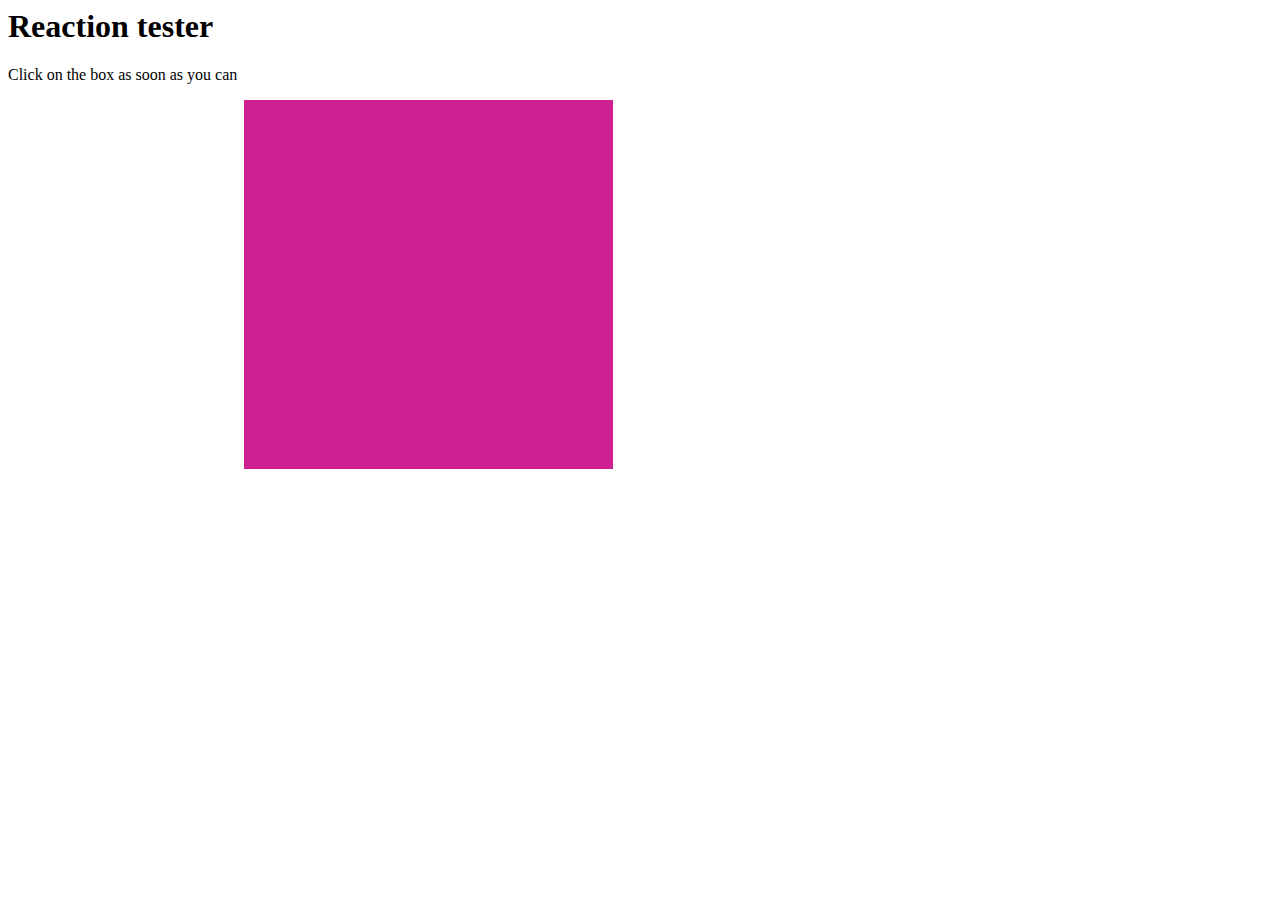
<file: index.html>
<html>
    <head>
        <title>Reaction Timer</title>
        <link rel="stylesheet" href="rt.css">
        
    </head>
    <body>
        <h1>Reaction tester</h1>
        <p>Click on the box as soon as you can</p>
        <div id="shape"></div>
        <script src="rt.js"></script>
    </body>
</html>
</file>
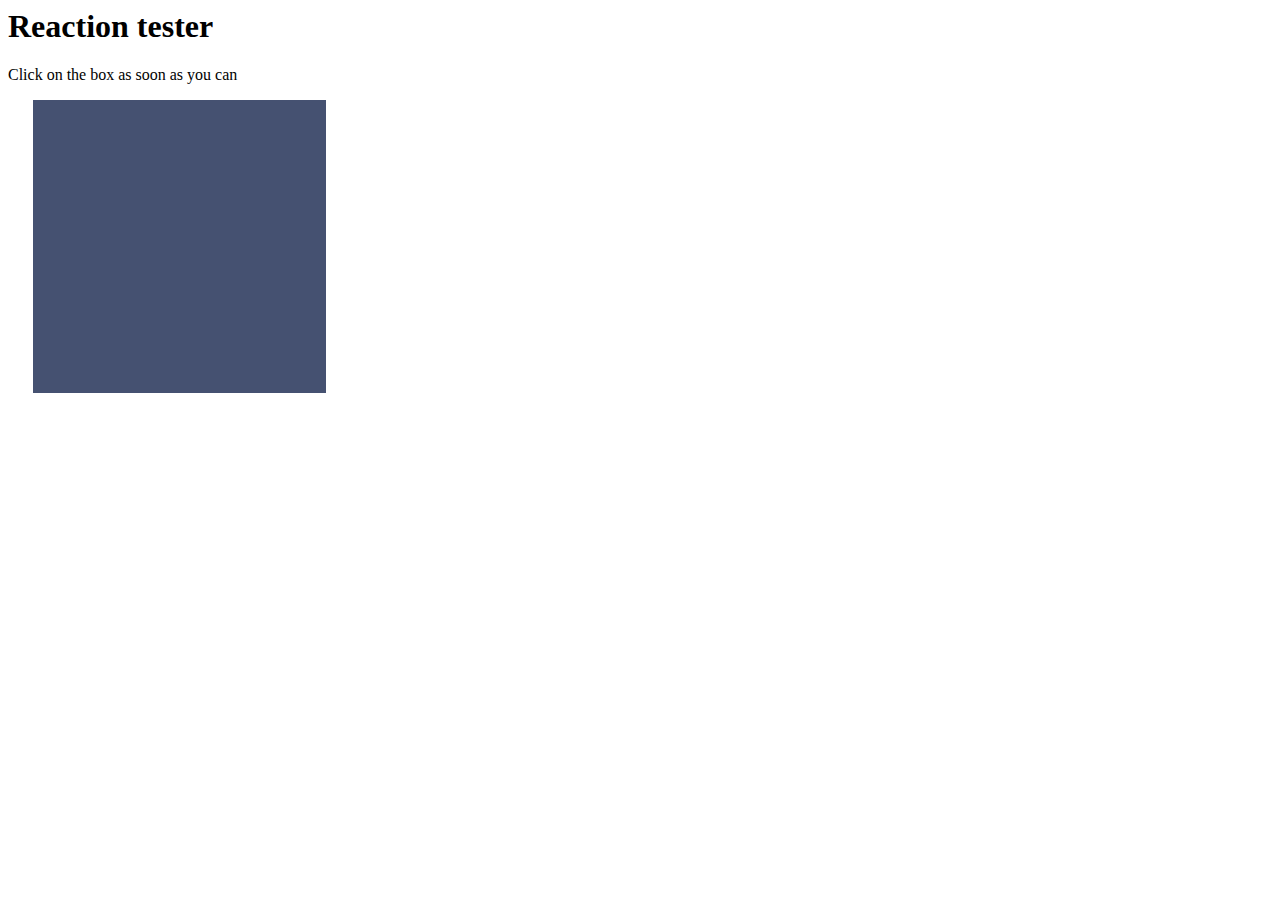
<file: javascript.html>
<html>
    <head>
        <title>Reaction Timer</title>
        <link rel="stylesheet" href="rt.css">
        
    </head>
    <body>
        <h1>Reaction tester</h1>
        <p>Click on the box as soon as you can</p>
        <div id="shape"></div>
        <script src="rt.js"></script>
    </body>
</html>
</file>
<file: rt.css>
#shape{
    width: 200px;
    height: 200px;
    background-color: red;
    position: absolute;
}

#main-heading {
  text-align: center;
  position: absolute;
  top: 20px;
  left: 50%;
  transform: translateX(-50%);
  font-size: 24px;
}
</file>
